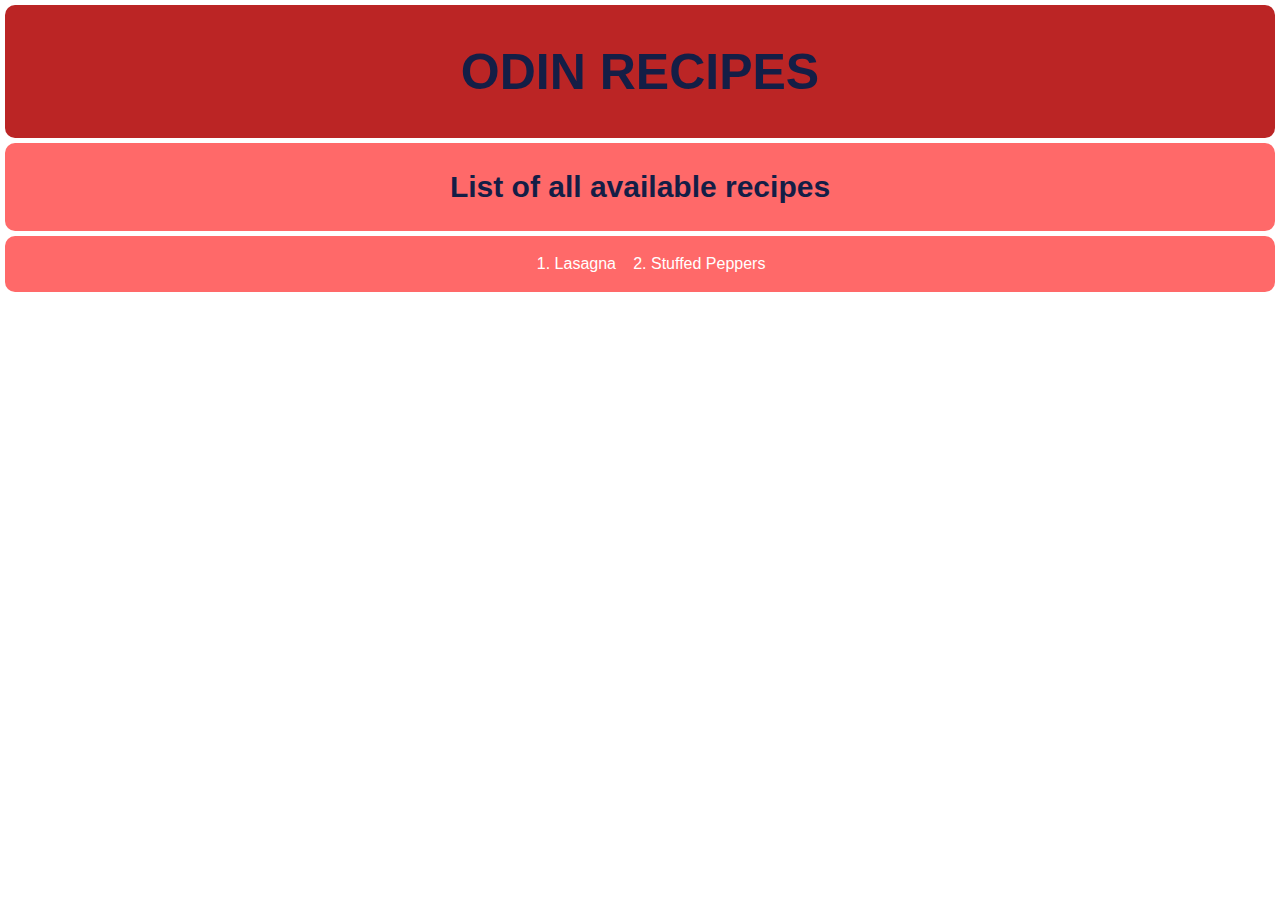
<file: index.html>
<!DOCTYPE html>
<html lang="en">
<head>
    <meta charset="UTF-8">
    <meta name="viewport" content="width=device-width, initial-scale=1.0">
    <title>Odin Recipes</title>
    <link rel="stylesheet" href="./css/styles.css">
</head>
<body>
    <div class="main heading">
        <h1>ODIN RECIPES</h1>
    </div>

    <div class="sub heading">
        <h2>List of all available recipes</h2>
    </div>

    <div class="list-container">
        <ul class="index">
            <li><a href="./recipes/lasagna.html">Lasagna</a></li>
            <li><a href="./recipes/stuffed-peppers.html">Stuffed Peppers</a></li>
        </ul>
    </div>
</body>
</html>
</file>
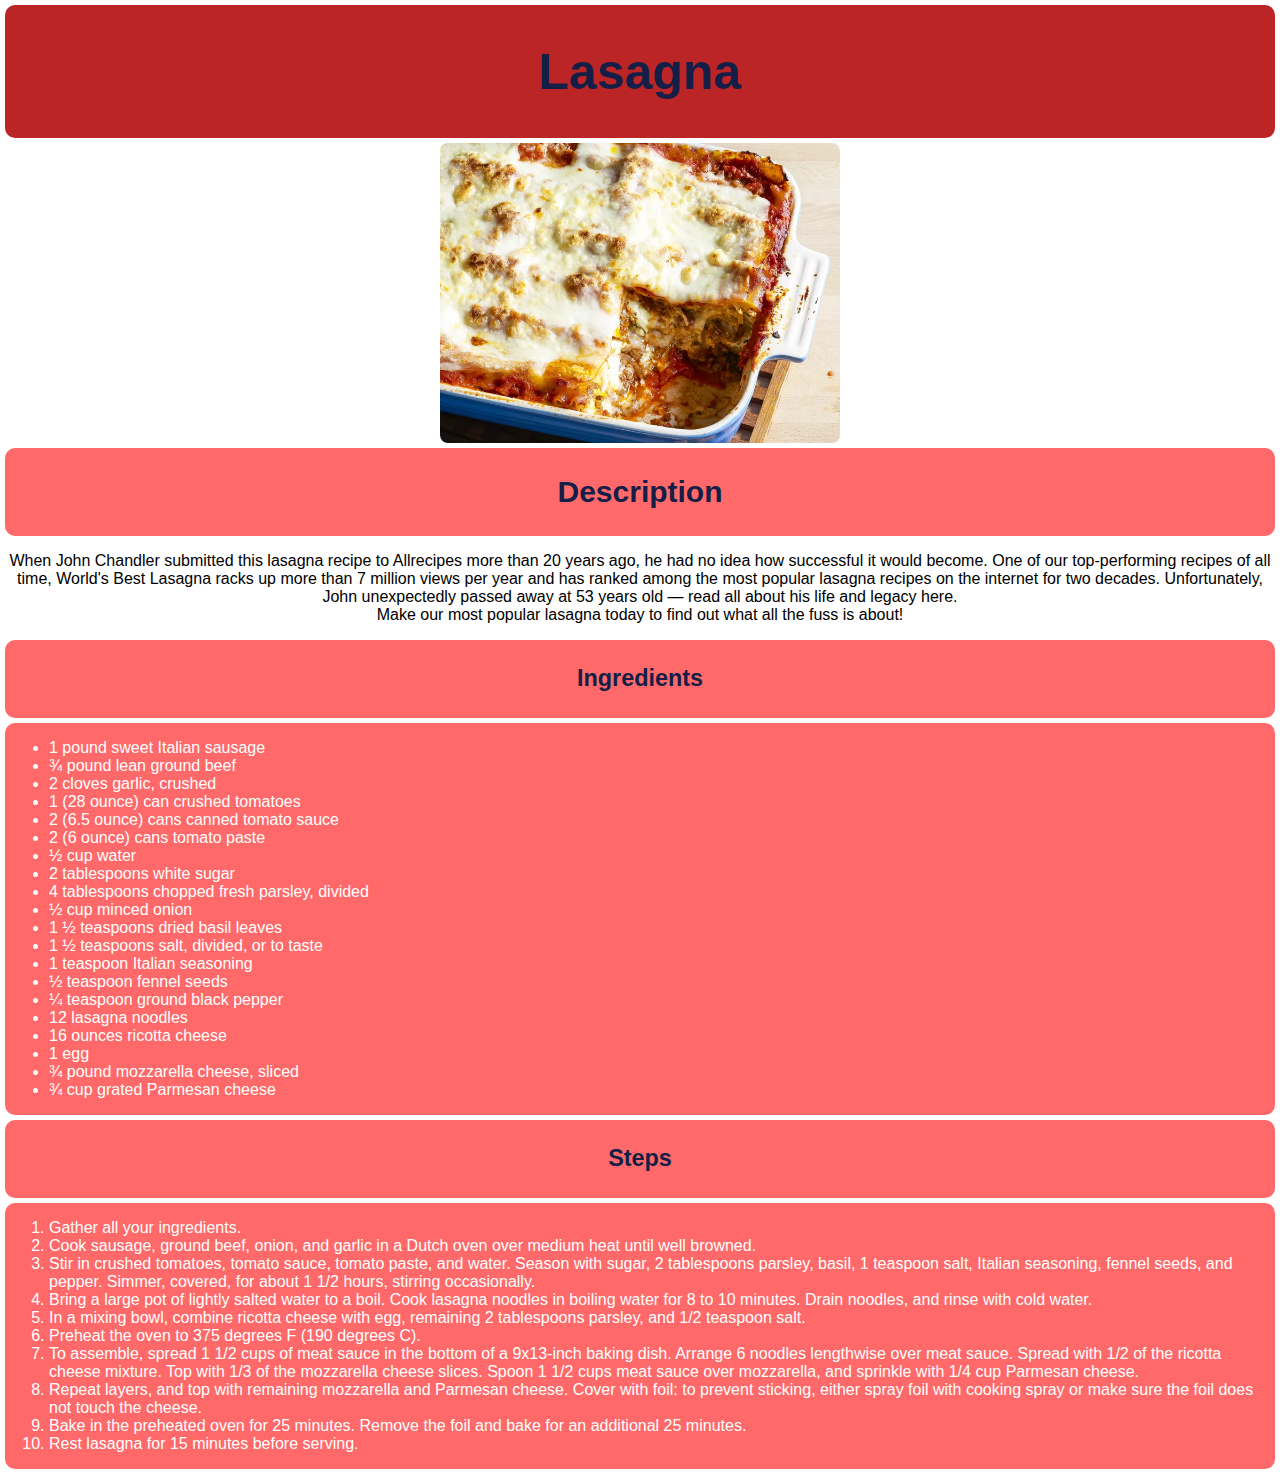
<file: recipes/lasagna.html>
<!DOCTYPE html>
<html lang="en">
<head>
    <meta charset="UTF-8">
    <meta name="viewport" content="width=device-width, initial-scale=1.0">
    <title>Lasagna</title>
    <link rel="stylesheet" href="../css/styles.css">
</head>
<body>
    <div class="main heading">
        <h1>Lasagna</h1>
    </div>
    <div class="image-container">
        <img src="../imgs/lasagna.webp" alt="lasagna" width="400">
    </div>
    <div class="sub heading">
        <h2>Description</h2>
    </div>
    <p>When John Chandler submitted this lasagna recipe to Allrecipes more than 20 years ago, he had no idea how successful it would become. One of our top-performing recipes of all time, World's Best Lasagna racks up more than 7 million views per year and has ranked among the most popular lasagna recipes on the internet for two decades. Unfortunately, John unexpectedly passed away at 53 years old — read all about his life and legacy here.</br>Make our most popular lasagna today to find out what all the fuss is about!</p>
    
    <div class="sub heading">
        <h3 class="small">Ingredients</h3>
    </div>

    <div class="list-container">
        <ul class="recipe">
            <li>1 pound sweet Italian sausage</li>
            <li>¾ pound lean ground beef</li>
            <li>2 cloves garlic, crushed</li>
            <li>1 (28 ounce) can crushed tomatoes</li>
            <li>2 (6.5 ounce) cans canned tomato sauce</li>
            <li>2 (6 ounce) cans tomato paste</li>
            <li>½ cup water</li>
            <li>2 tablespoons white sugar</li>
            <li>4 tablespoons chopped fresh parsley, divided</li>
            <li>½ cup minced onion</li>
            <li>1 ½ teaspoons dried basil leaves</li>
            <li>1 ½ teaspoons salt, divided, or to taste</li>
            <li>1 teaspoon Italian seasoning</li>
            <li>½ teaspoon fennel seeds</li>
            <li>¼ teaspoon ground black pepper</li>
            <li>12 lasagna noodles</li>
            <li>16 ounces ricotta cheese</li>
            <li>1 egg</li>
            <li>¾ pound mozzarella cheese, sliced</li>
            <li>¾ cup grated Parmesan cheese</li>
        </ul>
    </div>
    
    <div class="sub heading">
        <h3 class="small">Steps</h3>
    </div>


    <div class="list-container">
        <ol class="recipe">
            <li>Gather all your ingredients.</li>
            <li>Cook sausage, ground beef, onion, and garlic in a Dutch oven over medium heat until well browned.</li>
            <li>Stir in crushed tomatoes, tomato sauce, tomato paste, and water. Season with sugar, 2 tablespoons parsley, basil, 1 teaspoon salt, Italian seasoning, fennel seeds, and pepper. Simmer, covered, for about 1 1/2 hours, stirring occasionally.</li>
            <li>Bring a large pot of lightly salted water to a boil. Cook lasagna noodles in boiling water for 8 to 10 minutes. Drain noodles, and rinse with cold water.</li>
            <li>In a mixing bowl, combine ricotta cheese with egg, remaining 2 tablespoons parsley, and 1/2 teaspoon salt.</li>
            <li>Preheat the oven to 375 degrees F (190 degrees C).</li>
            <li>To assemble, spread 1 1/2 cups of meat sauce in the bottom of a 9x13-inch baking dish. Arrange 6 noodles lengthwise over meat sauce. Spread with 1/2 of the ricotta cheese mixture. Top with 1/3 of the mozzarella cheese slices. Spoon 1 1/2 cups meat sauce over mozzarella, and sprinkle with 1/4 cup Parmesan cheese.</li>
            <li>Repeat layers, and top with remaining mozzarella and Parmesan cheese. Cover with foil: to prevent sticking, either spray foil with cooking spray or make sure the foil does not touch the cheese.</li>
            <li>Bake in the preheated oven for 25 minutes. Remove the foil and bake for an additional 25 minutes.</li>
            <li>Rest lasagna for 15 minutes before serving.</li>
        </ol>
    </div>
    
    
</body>
</html>
</file>
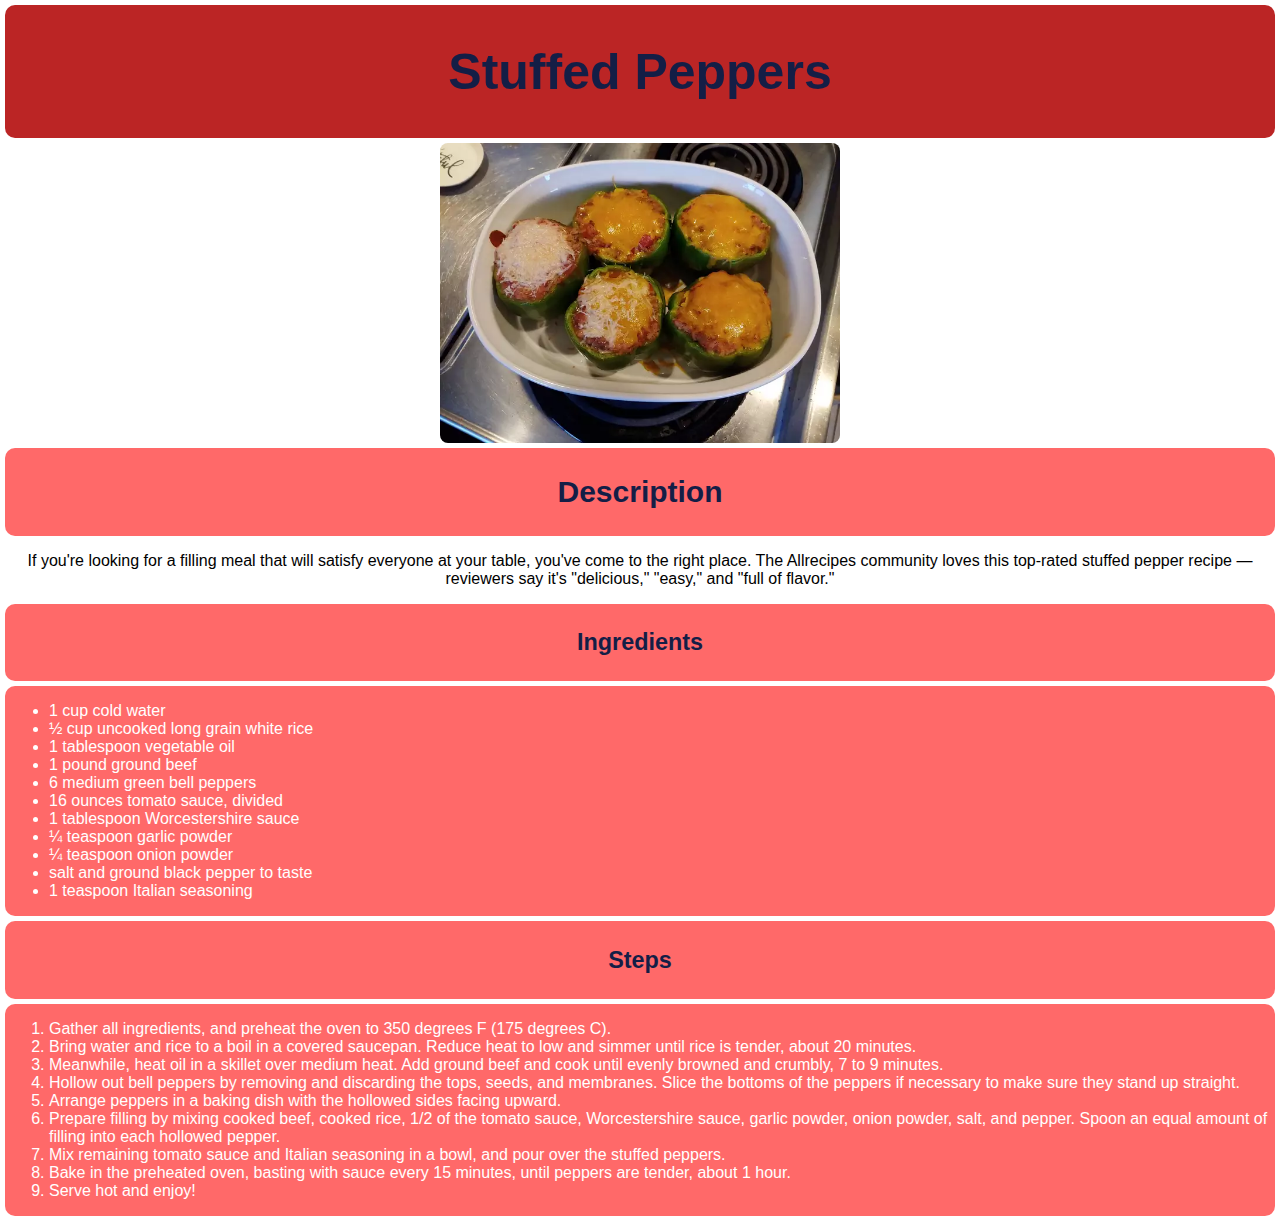
<file: recipes/stuffed-peppers.html>
<!DOCTYPE html>
<html lang="en">
<head>
    <meta charset="UTF-8">
    <meta name="viewport" content="width=device-width, initial-scale=1.0">
    <title>Stuffed Peppers</title>
    <link rel="stylesheet" href="../css/styles.css">
</head>
<body>

    <div class="main heading">
        <h1>Stuffed Peppers</h1>
    </div>
    <div class="image-container">
        <img src="../imgs/stuffed-peppers.webp" alt="stuffed-peppers" width="400">
    </div>
    <div class="sub heading">
        <h2>Description</h2>
    </div>
    <p>If you're looking for a filling meal that will satisfy everyone at your table, you've come to the right place. The Allrecipes community loves this top-rated stuffed pepper recipe — reviewers say it's "delicious," "easy," and "full of flavor."</p>
    
    <div class="sub heading">
        <h3 class="small">Ingredients</h3>
    </div>

    <div class="list-container">
        <ul class="recipe">
            <li>1 cup cold water</li>
            <li>½ cup uncooked long grain white rice</li>
            <li>1 tablespoon vegetable oil</li>
            <li>1 pound ground beef</li>
            <li>6 medium green bell peppers</li>
            <li>16 ounces tomato sauce, divided</li>
            <li>1 tablespoon Worcestershire sauce</li>
            <li>¼ teaspoon garlic powder</li>
            <li>¼ teaspoon onion powder</li>
            <li>salt and ground black pepper to taste</li>
            <li>1 teaspoon Italian seasoning</li>
        </ul>
    </div>
    
    <div class="sub heading">
        <h3>Steps</h3>
    </div>
    <div class="list-container">
        <ol class="recipe">
            <li>Gather all ingredients, and preheat the oven to 350 degrees F (175 degrees C).</li>
            <li>Bring water and rice to a boil in a covered saucepan. Reduce heat to low and simmer until rice is tender, about 20 minutes.</li>
            <li>Meanwhile, heat oil in a skillet over medium heat. Add ground beef and cook until evenly browned and crumbly, 7 to 9 minutes.</li>
            <li>Hollow out bell peppers by removing and discarding the tops, seeds, and membranes. Slice the bottoms of the peppers if necessary to make sure they stand up straight.</li>
            <li>Arrange peppers in a baking dish with the hollowed sides facing upward.</li>
            <li>Prepare filling by mixing cooked beef, cooked rice, 1/2 of the tomato sauce, Worcestershire sauce, garlic powder, onion powder, salt, and pepper. Spoon an equal amount of filling into each hollowed pepper.</li>
            <li>Mix remaining tomato sauce and Italian seasoning in a bowl, and pour over the stuffed peppers.</li>
            <li>Bake in the preheated oven, basting with sauce every 15 minutes, until peppers are tender, about 1 hour.</li>
            <li>Serve hot and enjoy!</li>
        </ol>
    </div>
</html>
</file>
<file: css/styles.css>
body{
    background-color:FFF5E0;
    font-size: 12px;
    padding: 0;
    margin: 0;
    font-family:Verdana, Geneva, Tahoma, sans-serif;

}

.heading{
    display: flex;
    justify-content: center;
    margin: 5px;
    color: #141E46;
    background-color: #FF6969;
    border-radius: 10px;
    flex-wrap: wrap;
    padding: 4px;
}


.main.heading{
    font-size: 25px;
    background-color: #BB2525;
    
}

.sub.heading{
    font-size: 20px;
    padding: 2px;
}

.image-container{
    display: flex;
    justify-content: center;
    flex-shrink: 2;
    flex-basis: auto;
}

img{
    border-radius: 8px;
}

.list-container{
    display: flex;
    flex-direction: column;
    align-items: stretch;
    background-color: #FF6969;
    border-radius: 10px;
    max-height: max-content;
    margin: 5px;
    padding: 4px;
}

ul.recipe,ol.recipe{
    color: #ffffff;
}

li{
    font-size: 16px;
}

ul.index{
    list-style-type:decimal;
    display: flex;
    gap: 35px;
    justify-content: center;
    align-items: center;
    font-size: 15px;
    color: #ffffff;
    flex-wrap: wrap;
}
a{
    text-decoration: none;
    color: #ffffff;
}

p {
    display: flex;
    text-align: center;
    flex-wrap: wrap;
    font-size: 16px;
}
</file>
